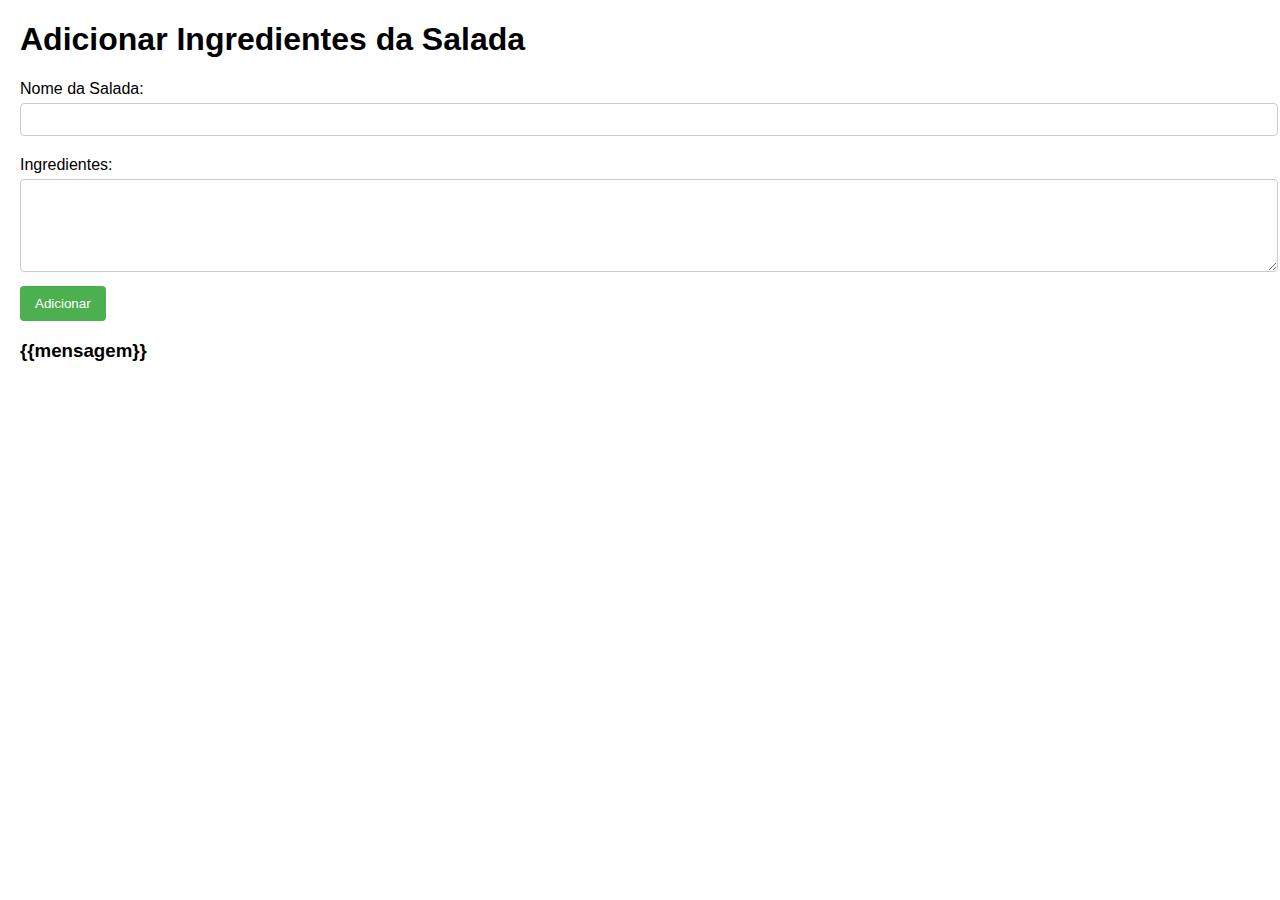
<file: templates/cadsalada.html>
<!DOCTYPE html>
<html lang="pt-BR">
<head>
    <meta charset="UTF-8">
    <meta name="viewport" content="width=device-width, initial-scale=1.0">
    <title>Inserir Ingredientes da Sala</title>
    <style>
        body {
            font-family: Arial, sans-serif;
            margin: 20px;
        }
        label {
            display: block;
            margin: 10px 0 5px;
        }
        input, textarea {
            width: 100%;
            padding: 8px;
            margin-bottom: 10px;
            border: 1px solid #ccc;
            border-radius: 4px;
        }
        button {
            padding: 10px 15px;
            background-color: #4CAF50;
            color: white;
            border: none;
            border-radius: 4px;
            cursor: pointer;
        }
        button:hover {
            background-color: #45a049;
        }
    </style>
</head>
<body>

    <h1>Adicionar Ingredientes da Salada</h1>

    <form action="/cadsalada" method="POST">
        <label for="sala">Nome da Salada:</label>
        <input type="text" id="sala" name="salada" required>

        <label for="ingredientes">Ingredientes:</label>
        <textarea id="ingredientes" name="ingredientes" rows="5" required></textarea>

        <button type="submit">Adicionar</button>
    </form>

    <h3>{{mensagem}}</h3>

</body>
</html>
</file>
